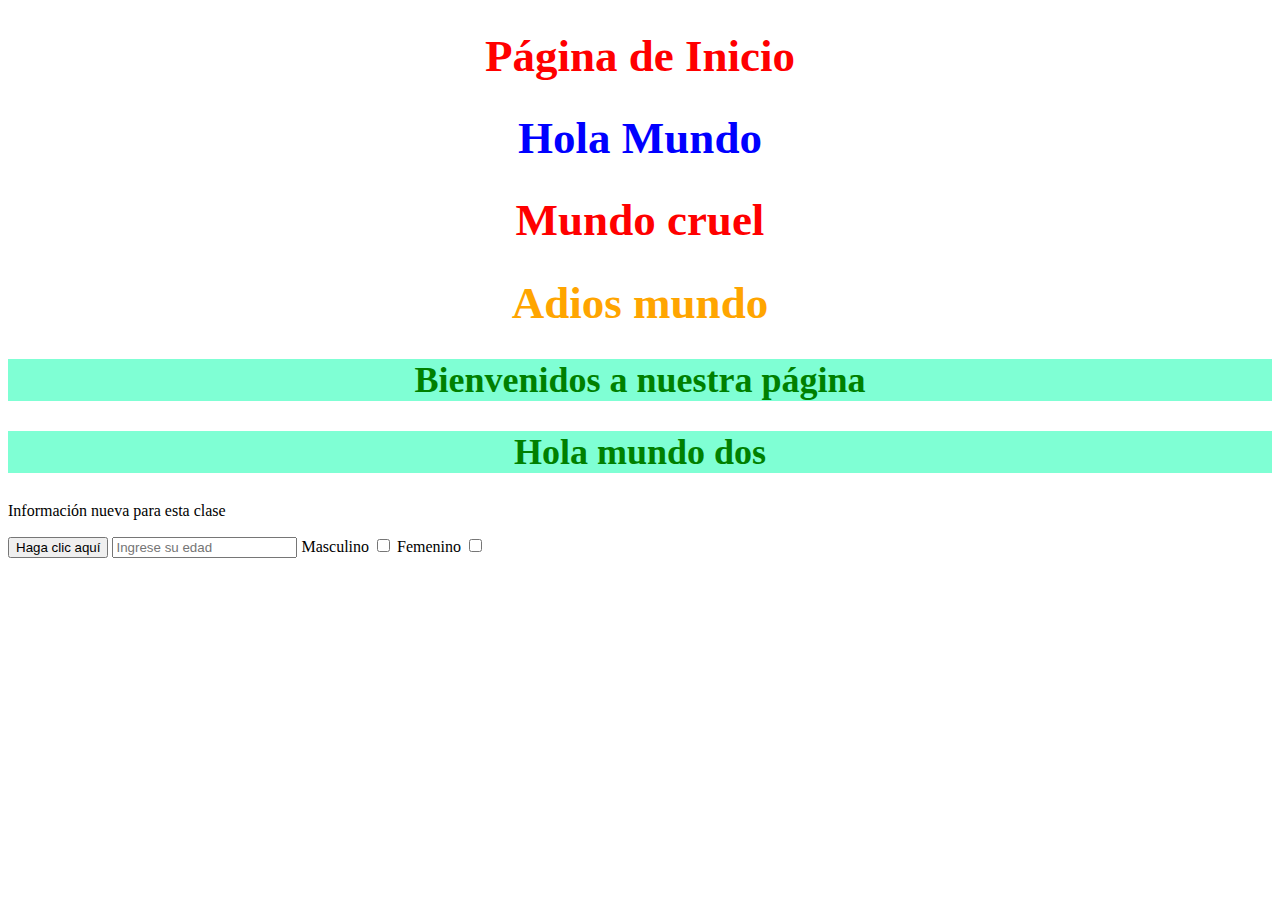
<file: Pry_Hola_Mundo/index.html>
<!DOCTYPE html>
<html lang="es">
<head>
    <meta charset="UTF-8">
    <meta name="viewport" content="width=device-width, initial-scale=1.0">
    <title>Página de Inicio</title>
    <link rel="stylesheet" href="public/css/estilos.css">
</head>
<body>
    <h1 class="titulo">Página de Inicio</h1>
    <h1>Hola Mundo</h1>
    <h1 class="titulo">Mundo cruel</h1>
    <h1 id="titulo_adios">Adios mundo</h1>
    <h2>Bienvenidos a nuestra página</h2>
    <h2>Hola mundo dos</h2>
    <p>Información nueva para esta clase</p>
    <button>Haga clic aquí</button>
    <input type="text" placeholder="Ingrese su edad">
    <label for="seco">Masculino</label>
    <input type="checkbox" name="sexo" id="sexo" value="masculino">
    <label for="seco">Femenino</label>
    <input type="checkbox" name="femenino" id="sexo" value="femenino">
    
    <script>
        var titulo_adios = document.getElementById("titulo_adios")
    </script>
</body>
</html>
</file>
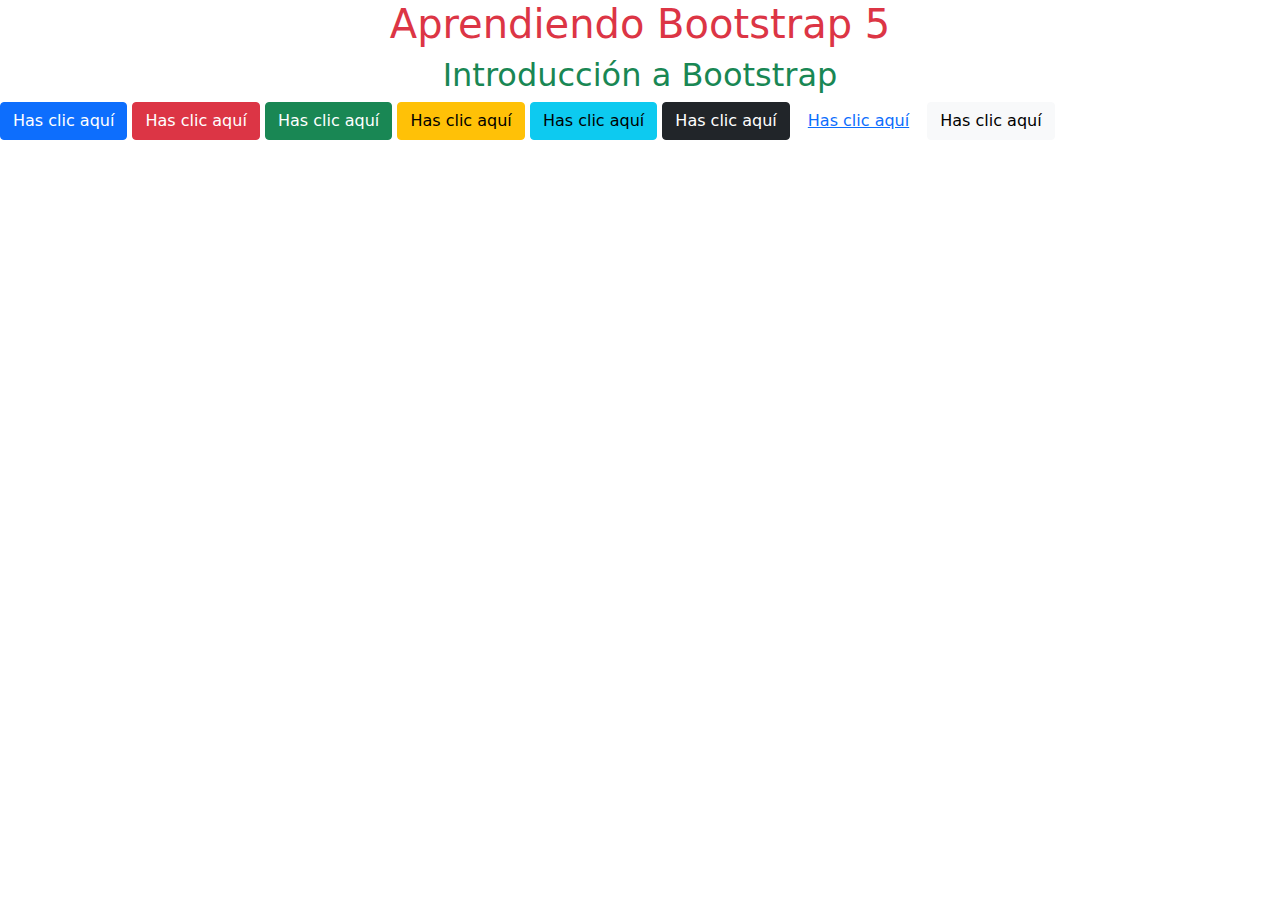
<file: Pry_Hola_Mundo/aprendiendo_boostrapt5.html>
<!DOCTYPE html>
<html lang="en">
<head>
    <meta charset="UTF-8">
    <meta name="viewport" content="width=device-width, initial-scale=1.0">
    <title>Página de inicio -   Aprendiendo Bootstrap 5</title>
    <link rel="stylesheet" href="public/vendor/bootstrap-5.0.2-dist/css/bootstrap.min.css">
</head>
<body>
    <h1 class="text-center text-danger">Aprendiendo Bootstrap 5</h1>
    <h2 class="text-center text-success">Introducción a Bootstrap</h2>
    <button class="btn btn-primary">Has clic aquí</button>
    <button class="btn btn-danger">Has clic aquí</button>
    <button class="btn btn-success">Has clic aquí</button>
    <button class="btn btn-warning">Has clic aquí</button>
    <button class="btn btn-info">Has clic aquí</button>
    <button class="btn btn-dark">Has clic aquí</button>
    <button class="btn btn-link">Has clic aquí</button>
    <button class="btn btn-light">Has clic aquí</button>

    <script src="public/vendor/bootstrap-5.0.2-dist/js/bootstrap.min.js"></script>

</body>
</html>
</file>
<file: Pry_Hola_Mundo/public/css/estilos.css>
h1{
        color: blue;
        font-size: 45px;
        text-align: center;
    }
    h2{
        color: green;
        font-size: 36px;
        background-color: aquamarine;
        text-align: center;
    }

    /* clases .titulo */
    .titulo{
        color: red;
        font-weight: bold;
    }

    /* id #titulo_adios */

    #titulo_adios {
        color: orange;
    }
</file>
